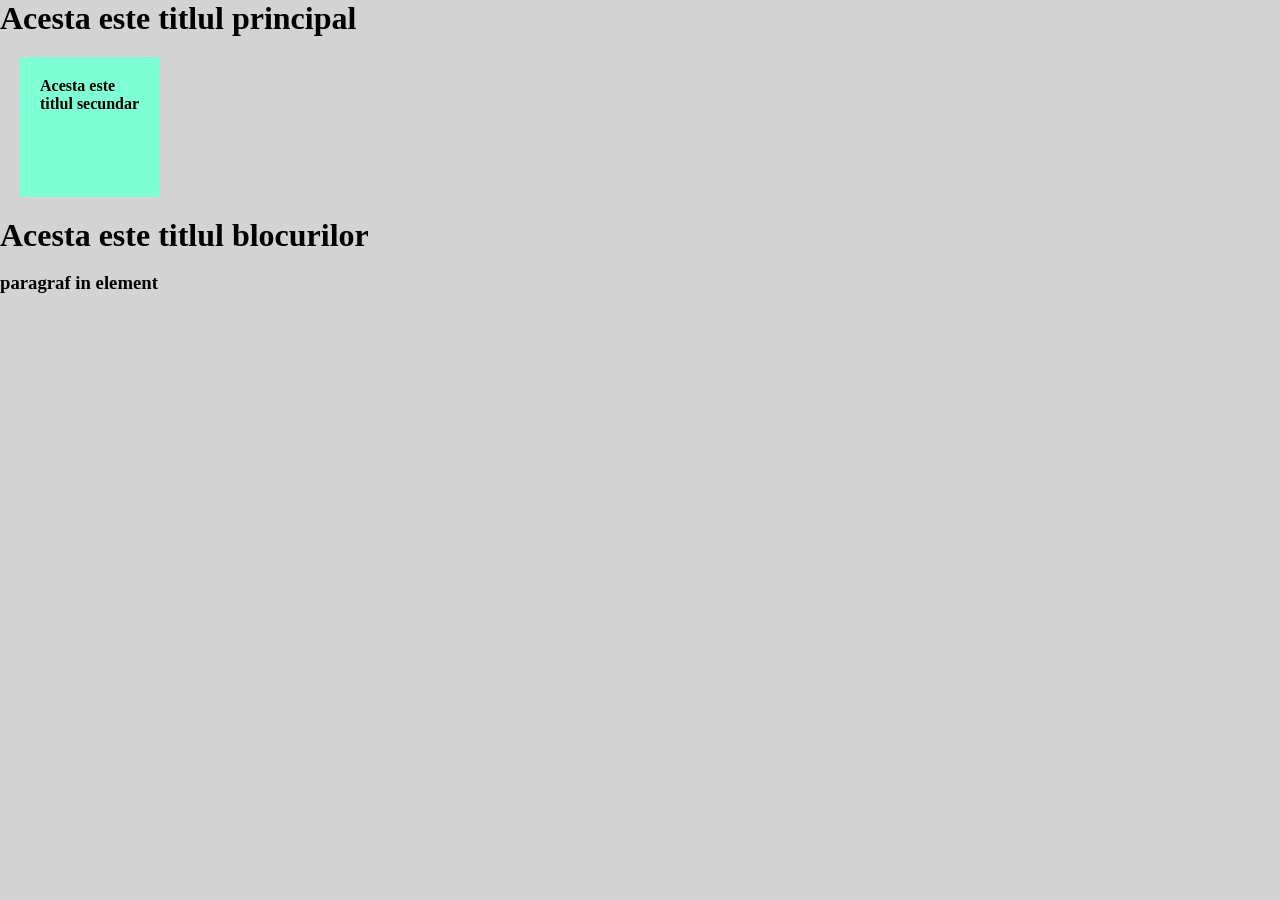
<file: index.html>
<!DOCTYPE html>
<html lang="en">
    <head>
        <meta charset="utf-8"/>
        
        <link rel="stylesheet" href="style.css">
        <title>Acesta este meta titlul paginii</title>
    </head>
    <body>
        <h1>Acesta este titlul principal</h1>
        <div class="container">
            <div class="contained"></div>
            <h1 class="secondary-title">Acesta este titlul secundar</h1>
        </div>
        <h1 class="main-title">Acesta este titlul blocurilor</h1>
        <br/>       
            <div class="block1"> 
                <h3 class="3-title">paragraf in element</h3> 
            </div>
                      
            <div class="block2"></div>
            <div class="block3"></div>
        
        
    </body>

</html>
</file>
<file: style.css>
* {
  margin: 0px;
  padding: 0px;
}

body {
  background-color: lightgrey;
}

.container {
  width: 100px;
  height: 100px;
  background-color: aquamarine;
  padding: 20px;
  margin: 20px;
  font-size: 0.5em;
  }
</file>
